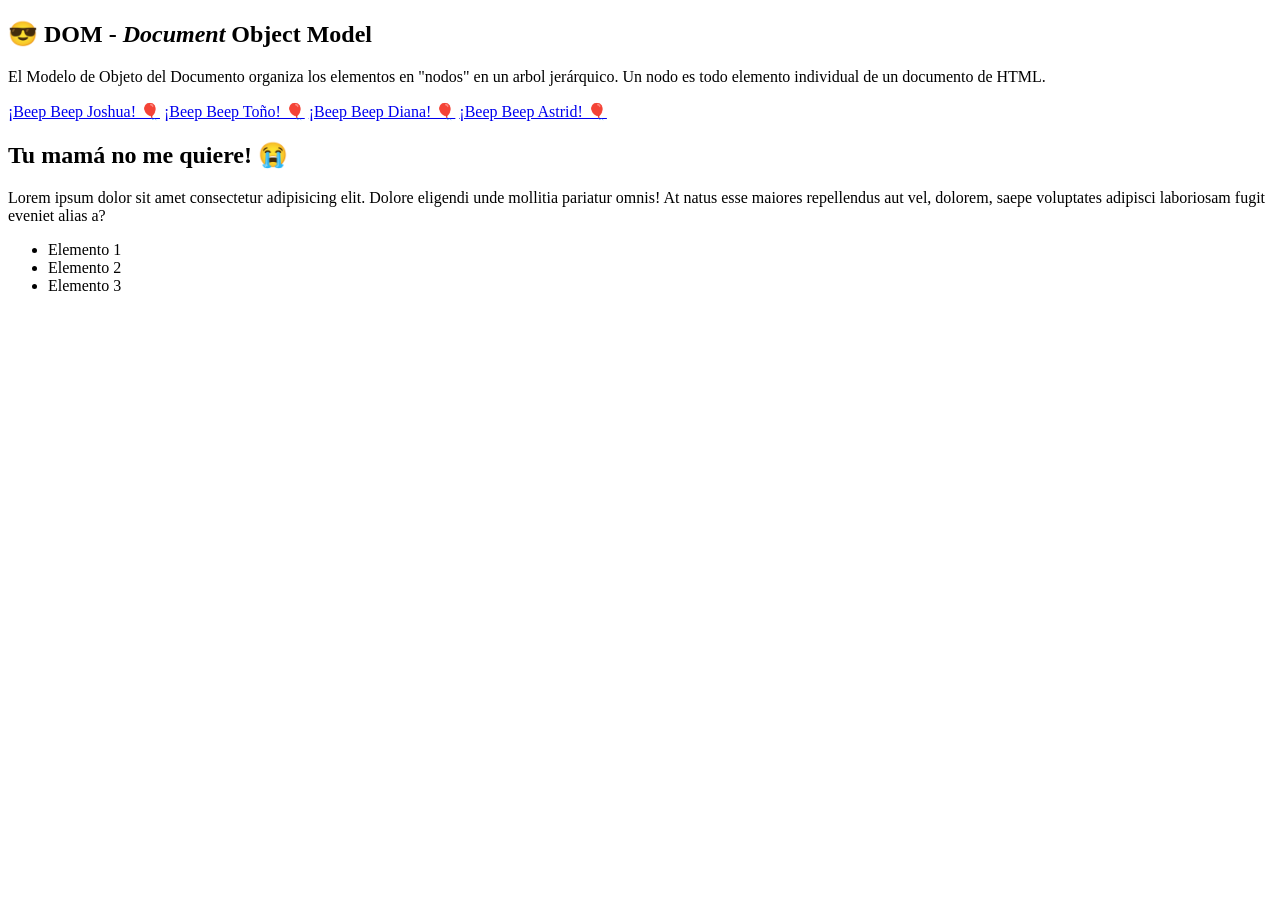
<file: 01-DOM/index.html>
<!DOCTYPE html>
<html lang="en">
<head>
  <meta charset="UTF-8">
  <meta name="viewport" content="width=device-width, initial-scale=1.0">
  <title>😎 DOM - Document Object Model</title>
  <script src="./script.js" defer></script>
</head>
<body>
  
  <main id="principal">
    <section>
      <h1 id="titulo">😎 DOM - <i>Document</i> Object Model</h1>
      <p>El Modelo de Objeto del Documento organiza los elementos en "nodos" en un arbol jerárquico. Un nodo es todo elemento individual de un documento de HTML.</p>
      <a href="#" class="enlace">¡Beep Beep Joshua! 🎈</a>
      <a href="#" class="enlace">¡Beep Beep Toño! 🎈</a>
      <a href="#" class="enlace">¡Beep Beep Diana! 🎈</a>
      <a href="#" class="enlace">¡Beep Beep Astrid! 🎈</a>
    </section>
    <section>
      <h2 class="puchunguis">Tu mamá no me quiere! 😭</h2>
      <p>Lorem ipsum dolor sit amet consectetur adipisicing elit. Dolore eligendi unde mollitia pariatur omnis! At natus esse maiores repellendus aut vel, dolorem, saepe voluptates adipisci laboriosam fugit eveniet alias a?</p>
      <ul>
        <li class="bala">Elemento 1</li>
        <li class="bala">Elemento 2</li>
        <li class="bala">Elemento 3</li>
      </ul>
    </section>
  </main>

</body>
</html>
</file>
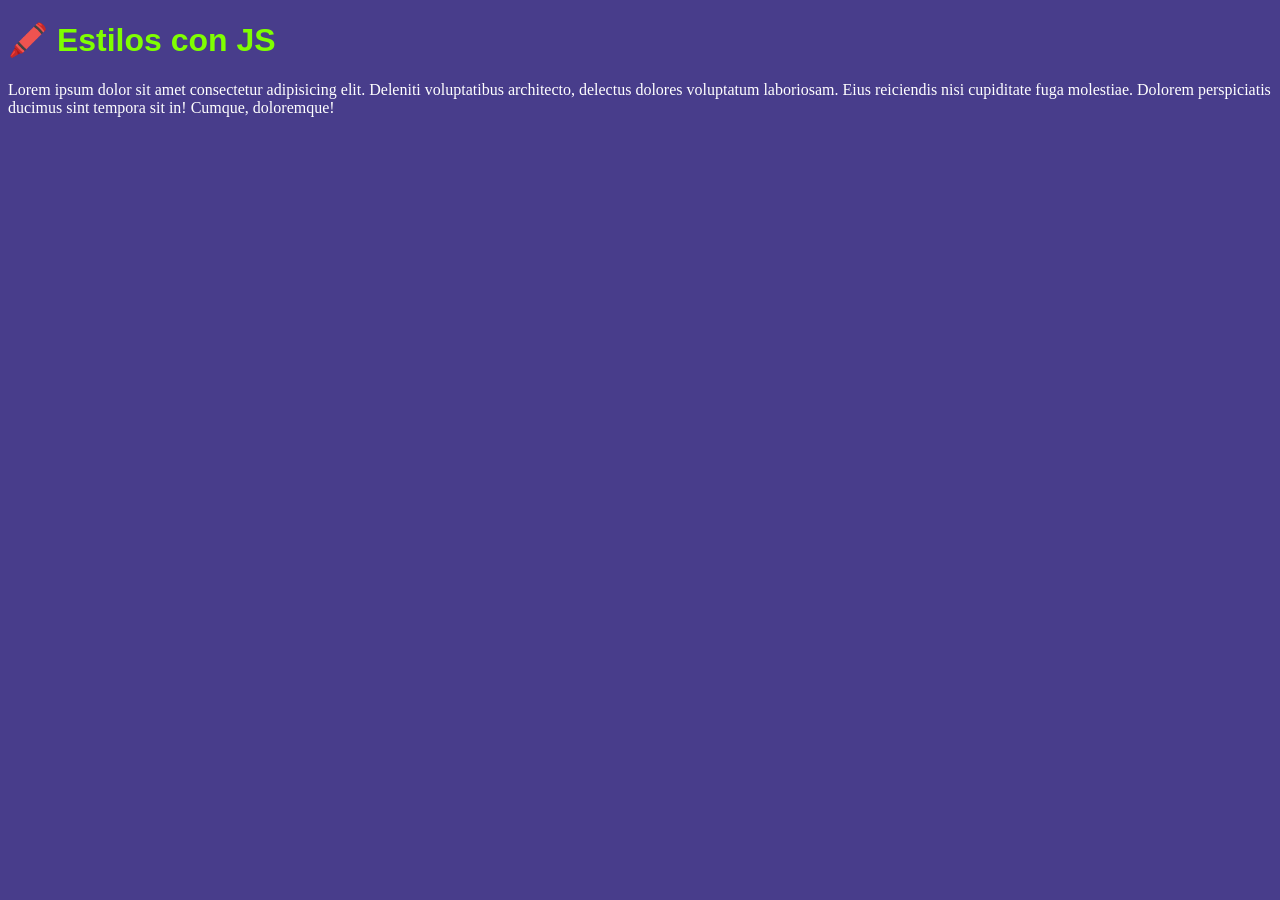
<file: 02-Estilos/index.html>
<!DOCTYPE html>
<html lang="es">
<head>
  <meta charset="UTF-8">
  <meta name="viewport" content="width=device-width, initial-scale=1.0">
  <title>🖍️ Estilos con JS</title>
  <link rel="stylesheet" href="style.css">
  <script src="./script.js" defer></script>
</head>
<body>
  <h1 class="titulo" style="color:red;">🖍️ Estilos con JS</h1>
  <p>Lorem ipsum dolor sit amet consectetur adipisicing elit. Deleniti voluptatibus architecto, delectus dolores voluptatum laboriosam. Eius reiciendis nisi cupiditate fuga molestiae. Dolorem perspiciatis ducimus sint tempora sit in! Cumque, doloremque!</p>
</body>
</html>
</file>
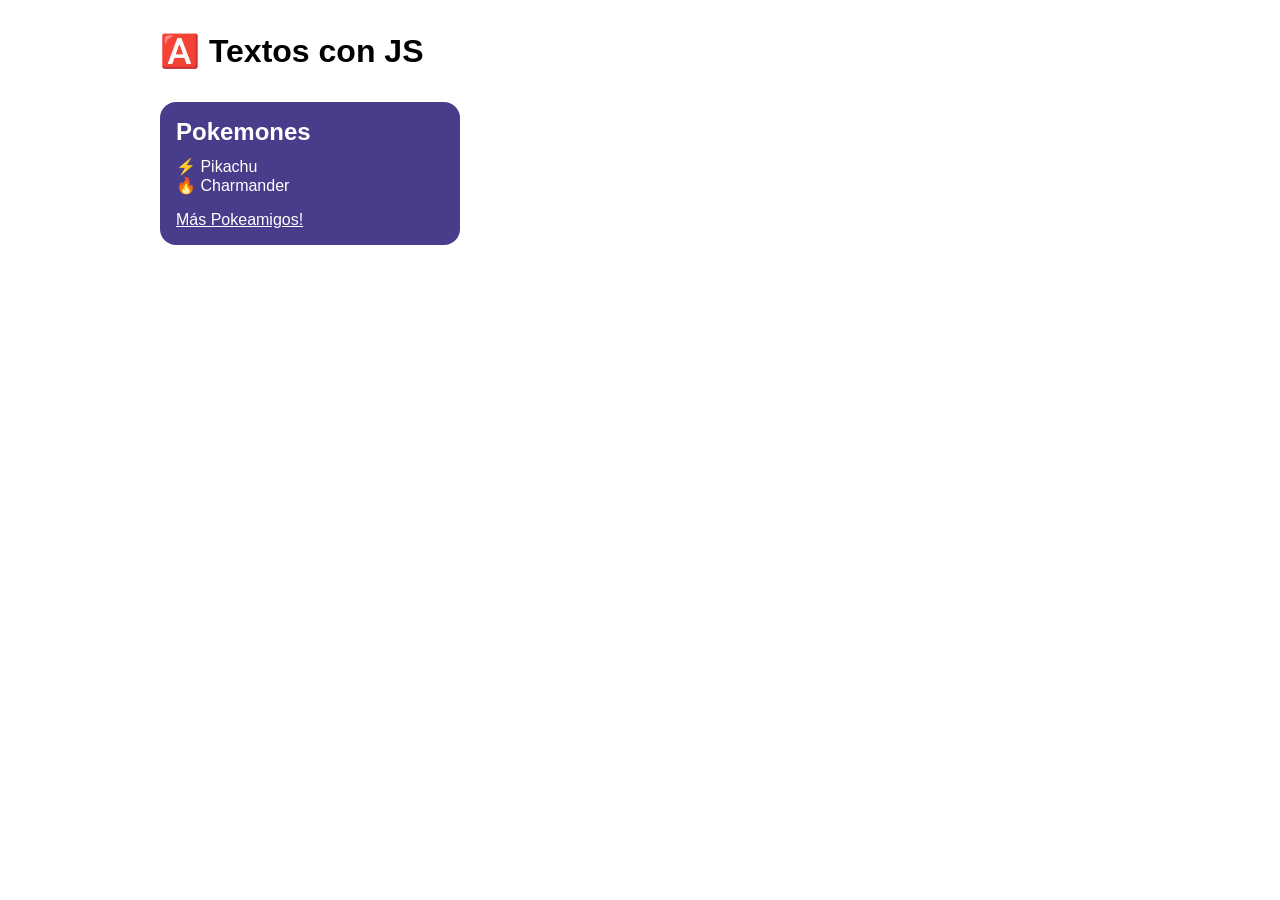
<file: 03-Texto/index.html>
<!DOCTYPE html>
<html lang="en">
<head>
  <meta charset="UTF-8">
  <meta name="viewport" content="width=device-width, initial-scale=1.0">
  <title>🅰️ Textos con JS</title>
  <link rel="stylesheet" href="style.css">
  <script src="script.js" defer></script>
</head>
<body>
  <h1>🅰️ Textos con JS</h1>

  <section id="pokemones">
    <h2>Pokemones</h2>
    <ul>
      <li>⚡️ Pikachu</li>
      <li class="oculto">💦 Squartle</li>
      <li>🔥 Charmander</li>
    </ul>
    <a href="#">Más Pokeamigos!</a>
  </section>

</body>
</html>
</file>
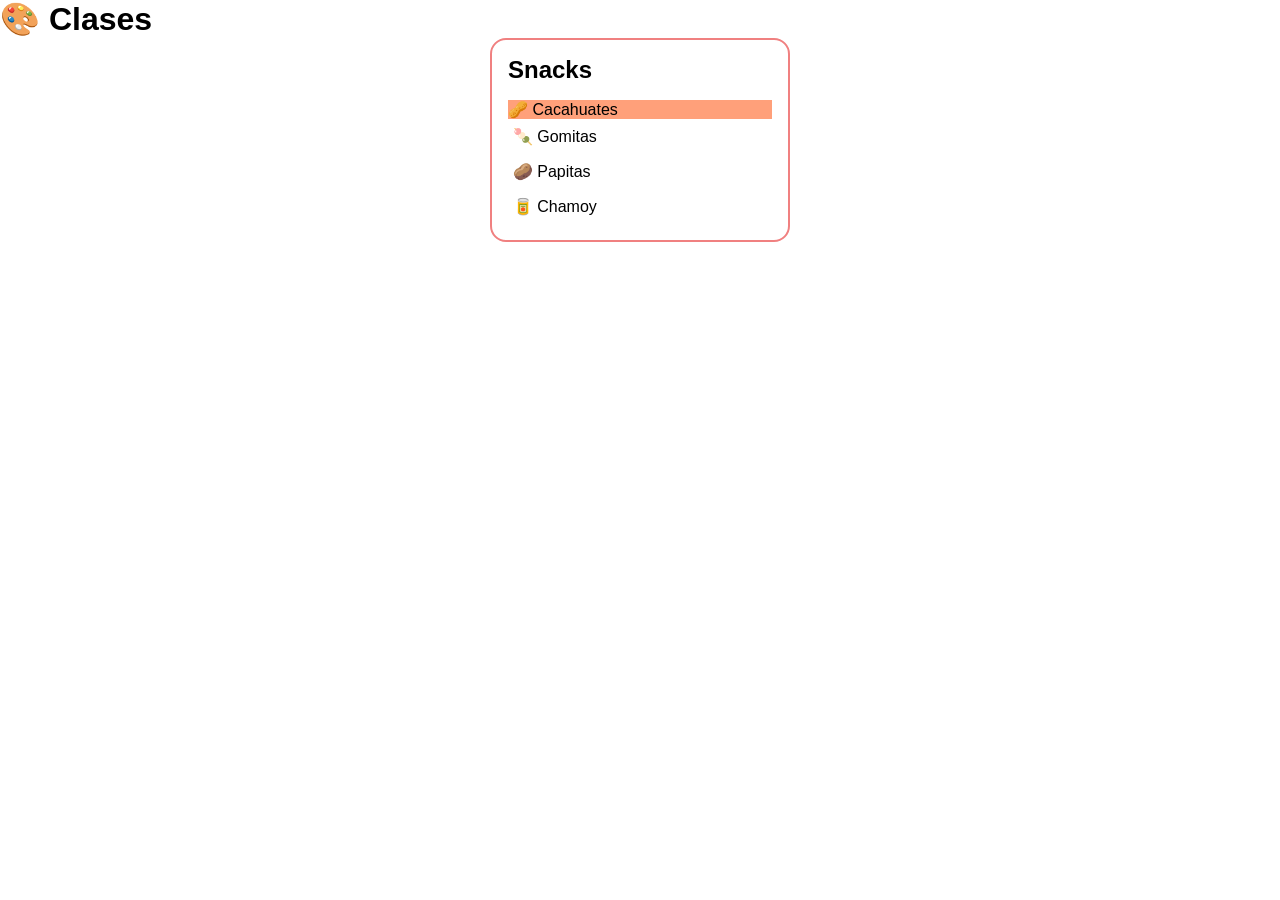
<file: 04-Clases/index.html>
<!DOCTYPE html>
<html lang="en">
<head>
  <meta charset="UTF-8">
  <meta name="viewport" content="width=device-width, initial-scale=1.0">
  <title>🎨 Clases</title>
  <link rel="stylesheet" href="style.css">
  <script src="script.js" defer></script>
</head>
<body>
  <h1>🎨 Clases</h1>

  <div class="ingredientes">
    <h2 class="subtitulo">Snacks</h2>
    <ul class="lista">
      <li class="botana semilla">🥜 Cacahuates</li>
      <li class="botana">🍡 Gomitas</li>
      <li class="botana">🥔 Papitas</li>
      <li class="botana">🥫 Chamoy</li>
    </ul>
  </div>
</body>
</html>
</file>
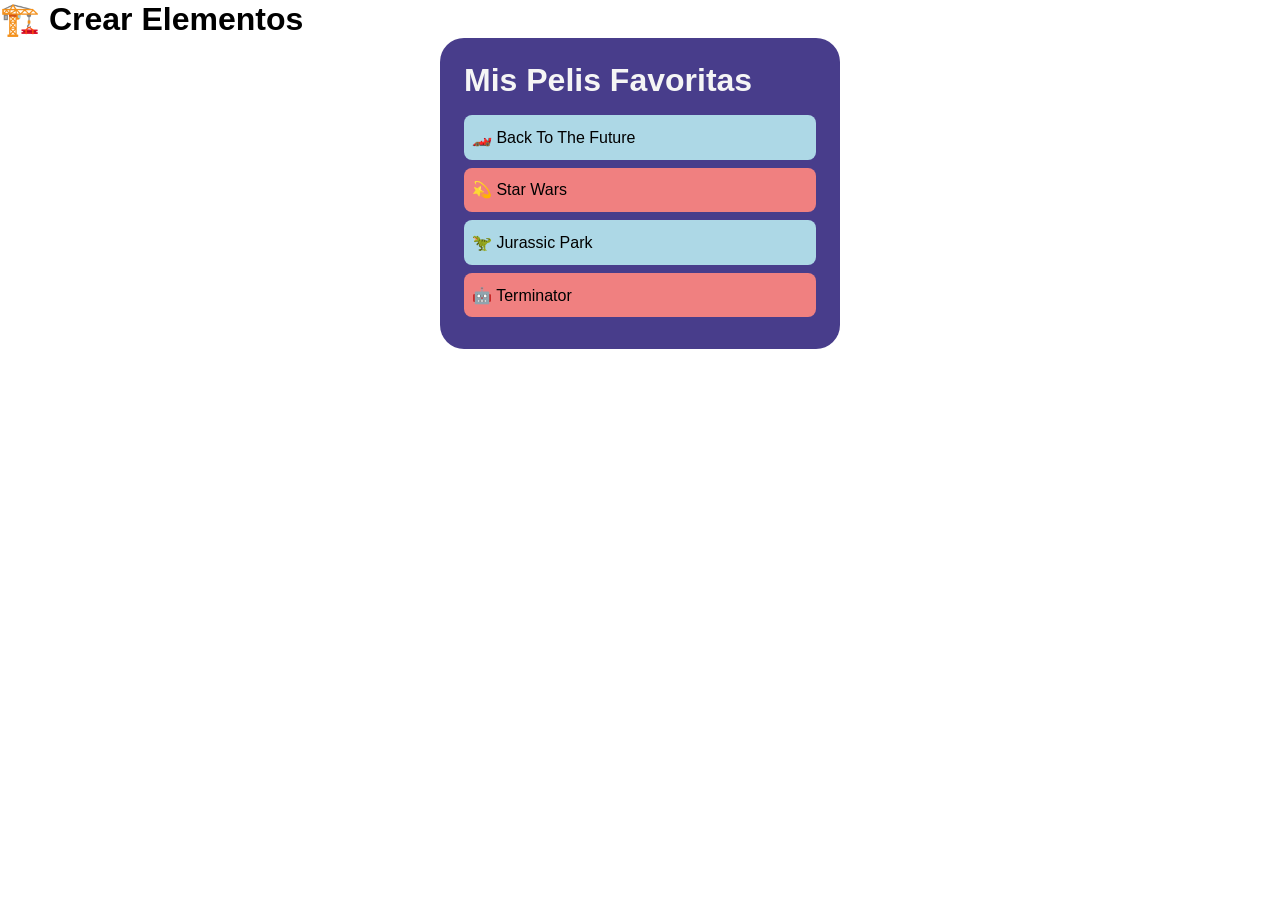
<file: 05-Crear-Elementos/index.html>
<!DOCTYPE html>
<html lang="en">
<head>
  <meta charset="UTF-8">
  <meta name="viewport" content="width=device-width, initial-scale=1.0">
  <title>🏗️ Crear Elementos</title>
  <link rel="stylesheet" href="style.css">
  <script src="script.js" defer></script>
</head>
<body>
  <h1>🏗️ Crear Elementos</h1>

  <div class="contenedor">
    <h2 class="subtitulo">Mis Pelis Favoritas</h2>

    <ul class="peliculas" id="peliculas">
      <li class="pelicula fondo-uno">🏎️ Back To The Future</li>
      <li class="pelicula fondo-dos">💫 Star Wars</li>
      <li class="pelicula fondo-uno">🦖 Jurassic Park</li>
    </ul>

  </div>

</body>
</html>
</file>
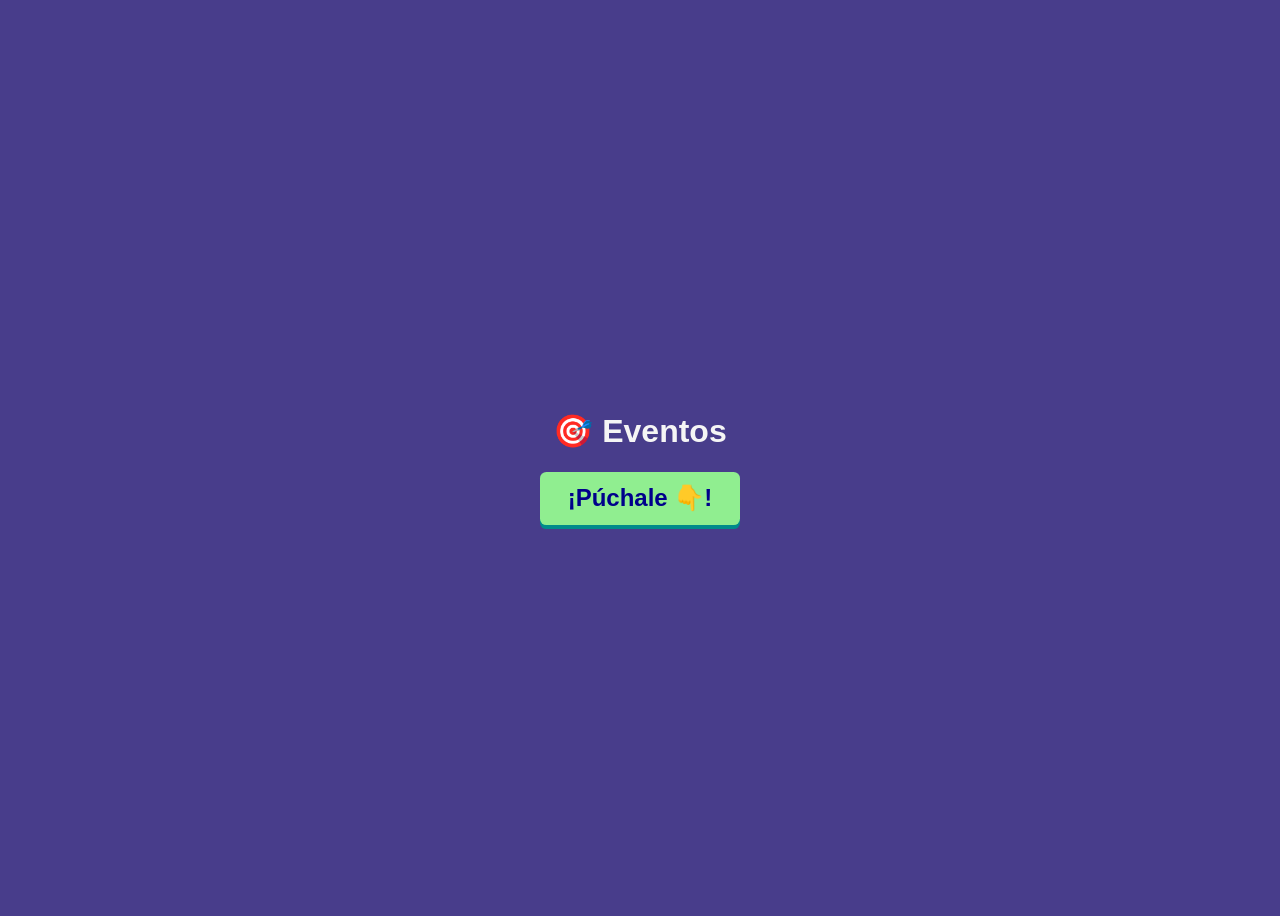
<file: 06-Eventos/index.html>
<!DOCTYPE html>
<html lang="en">
<head>
  <meta charset="UTF-8">
  <meta name="viewport" content="width=device-width, initial-scale=1.0">
  <title>🎯 Eventos</title>
  <link rel="stylesheet" href="style.css">
  <script src="script.js" defer></script>
</head>
<body>
  
  <h1>🎯 Eventos</h1>

  <button id="botoncito">¡Púchale 👇!</button>

</body>
</html>
</file>
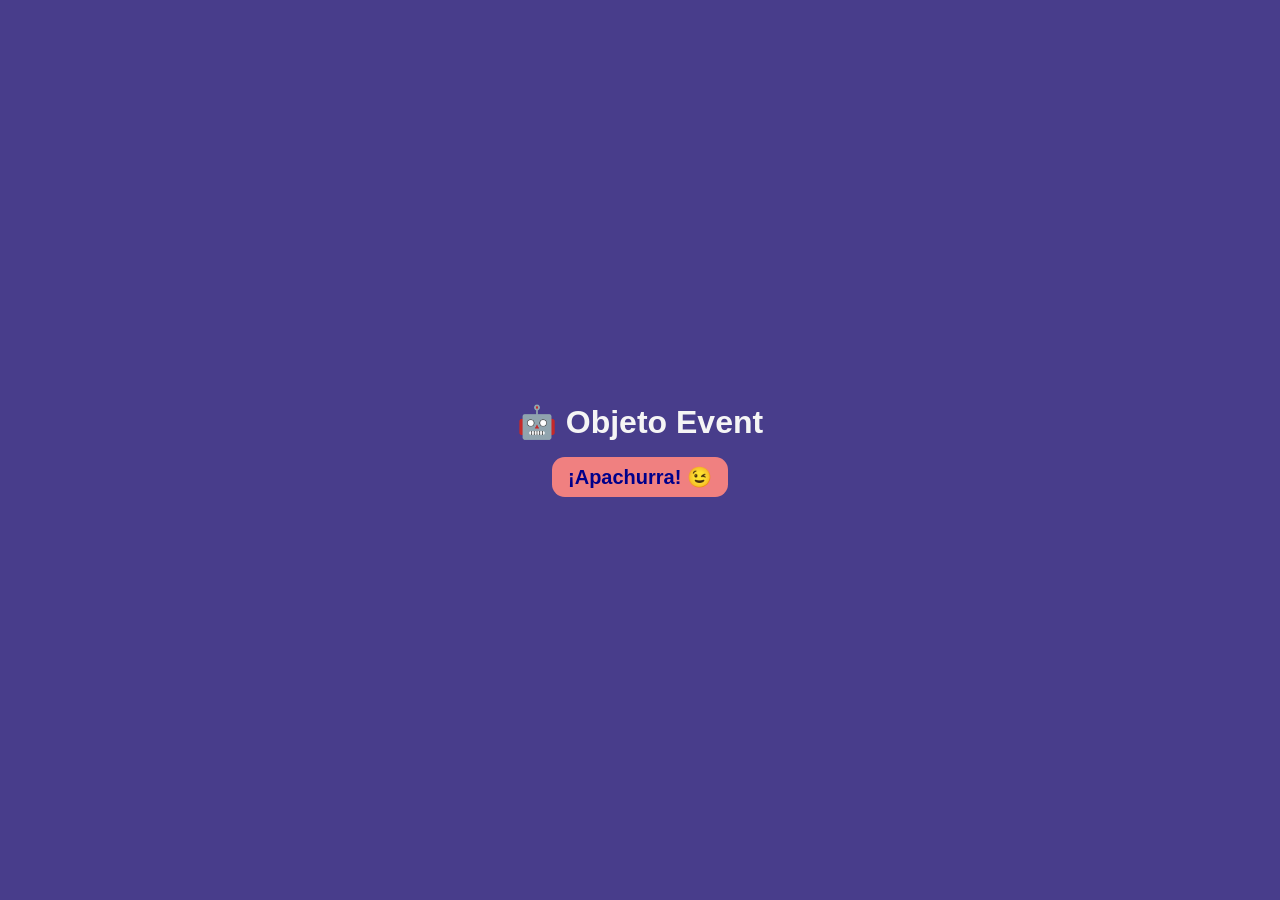
<file: 07-Objeto-Event/index.html>
<!DOCTYPE html>
<html lang="en">
<head>
  <meta charset="UTF-8">
  <meta name="viewport" content="width=device-width, initial-scale=1.0">
  <title>🤖 Objeto Event</title>
  <link rel="stylesheet" href="style.css">
  <script src="script.js" defer></script>
</head>
<body>
  <h1>🤖 Objeto Event</h1>

  <button id="apachurra" class="apachurra">¡Apachurra! 😉</button>

  <!-- 
    button#apachurra.apachurra{¡Apachurra!😉} 
  -->
</body>
</html>
</file>
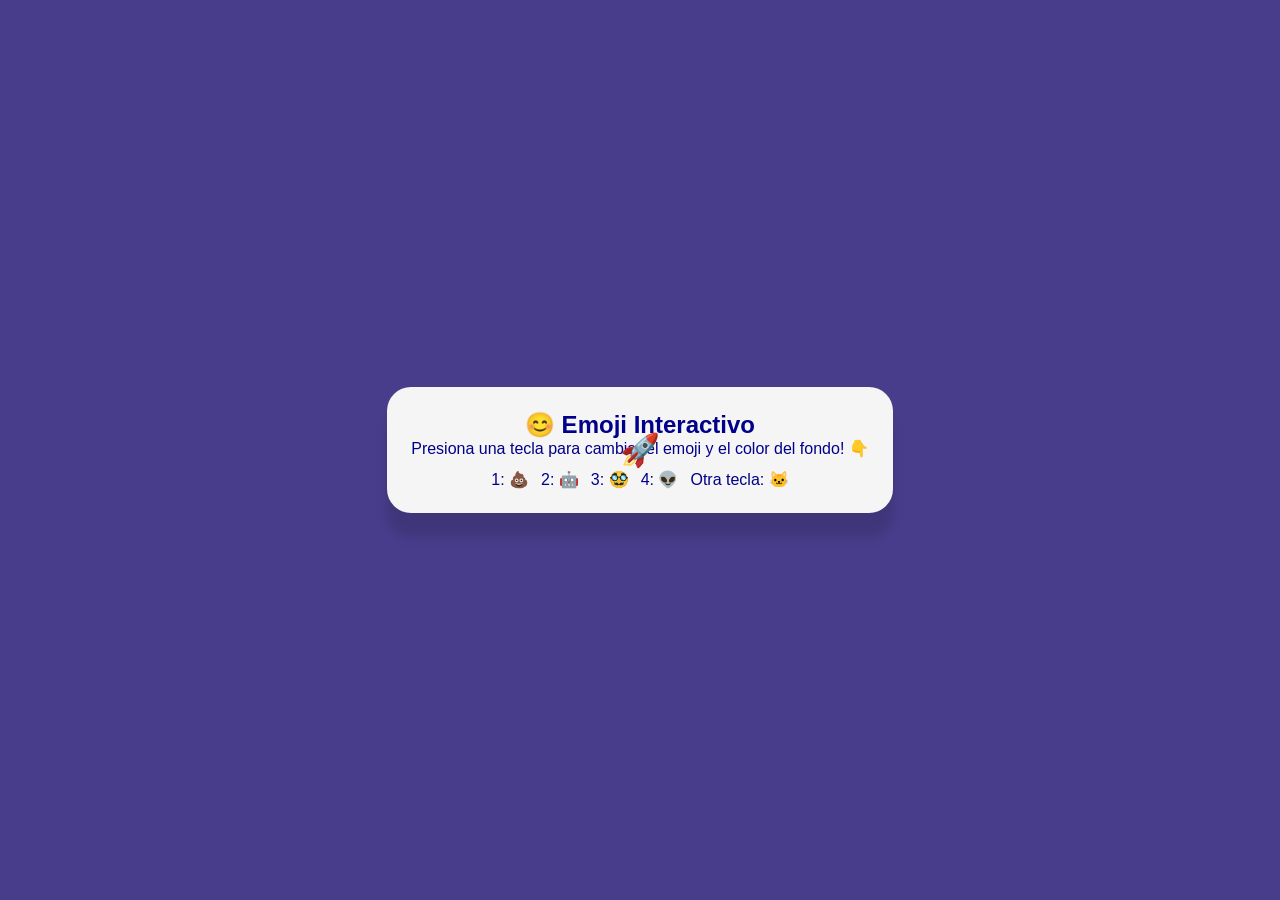
<file: 08-Ejercicio-Eventos/index.html>
<!DOCTYPE html>
<html lang="en">
<head>
  <meta charset="UTF-8">
  <meta name="viewport" content="width=device-width, initial-scale=1.0">
  <title>😊 Emoji Interactivo</title>
  <link rel="stylesheet" href="style.css">
  <script src="script.js" defer></script>
</head>
<body>
  <section class="instrucciones">
    <h1>😊 Emoji Interactivo</h1>
    <p>Presiona una tecla para cambiar el emoji y el color del fondo! 👇</p>
    <ul>
      <li>1: 💩</li>
      <li>2: 🤖</li>
      <li>3: 🥸</li>
      <li>4: 👽</li>
      <li>Otra tecla: 🐱</li>
    </ul>
  </section>

  <div class="cursor">🚀</div>
</body>
</html>
</file>
<file: 02-Estilos/style.css>
body {
  background-color: darkslateblue;
  color: white;
}

.titulo {
  color: chartreuse;
  font-family: sans-serif; 
}
</file>
<file: 03-Texto/style.css>
* {
  margin: 0;
  padding: 0;
  box-sizing: border-box;
}

body {
  font-family: sans-serif;
  max-width: 960px;
  margin: 0 auto;
}

ul {
  list-style: none;
}

h1 {
  margin: 2rem 0;
}

a {
  color: white;
}

#pokemones {
  color: white;
  max-width: 300px;
  background-color: darkslateblue;
  padding: 1rem;
  border-radius: 1rem;
}

#pokemones h2 {
  margin-bottom: .7rem;
}

#pokemones ul {
  margin-bottom: 1rem;
}

#pokemones ~ li {
  margin-bottom: .5rem;
}

.oculto {
  display: none;
}
</file>
<file: 04-Clases/style.css>
* {
  margin:0;
  padding: 0;
  box-sizing: border-box;
}

body {
  font-family: sans-serif;
}

.ingredientes {
  width: 300px;
  margin: 0 auto;
  border: 2px solid lightcoral;
  padding: 1rem;
  border-radius: 1rem;
  overflow: hidden;
}

.subtitulo {
  margin-bottom: 1rem;
}

.lista {
  list-style: none;
}

.botana {
  padding: .5rem .3rem;
}

.semilla {
  background-color: lightsalmon;
}

.picante {
  background-color: red;
}
</file>
<file: 05-Crear-Elementos/style.css>
* {
  padding: 0;
  margin: 0;
  box-sizing: border-box;
}

body {
  font-family: sans-serif;
}

.contenedor {
  background-color: darkslateblue;
  padding: 24px;
  max-width: 400px;
  border-radius: 24px;
  margin: 0 auto;
}

.subtitulo {
  font-size: 2rem;
  margin-bottom: 1rem;
  color: whitesmoke;
}

.peliculas {
  list-style: none;
}

.pelicula {
  padding: .8rem .5rem;
  margin-bottom: .5rem;
  border-radius: .5rem;
  cursor: pointer;
}

.fondo-uno {
  background-color: lightblue;
}

.fondo-dos {
  background-color: lightcoral;
}

.fondo-uno:hover,
.fondo-dos:hover {
  background-color: rgb(43,34,43);
  color: whitesmoke;
}
</file>
<file: 06-Eventos/style.css>
body {
  height: 100vh;
  font-family: sans-serif;
  color: whitesmoke;
  background-color: darkslateblue;
  display: flex;
  flex-direction: column;
  justify-content: center;
  align-items: center;
}

button {
  width: 200px;
  padding: .8rem .5rem;
  font-size: 1.5rem;
  font-weight: 600;
  border: none;
  border-radius: .4rem;
  background-color: lightgreen;
  color: darkblue;
  box-shadow: 0 4px 0 0 darkcyan;
  cursor: pointer;
  transition: all .300s ease;
}

button:hover {
  background-color: black;
  color: whitesmoke;
  box-shadow: 0 0 0 0;
}
</file>
<file: 07-Objeto-Event/style.css>
* {
 margin: 0;
 padding: 0;
 box-sizing: border-box; 
}

html {
  font-family: "Poppins", sans-serif;
}

body {
  height: 100vh;
  color: whitesmoke;
  background-color: darkslateblue;
  display: flex;
  flex-direction: column;
  justify-content: center;
  align-items: center;
  gap: 1rem; 
}

.apachurra {
  padding: .5rem 1rem;
  border-radius: .8rem;
  border: none;
  font-size: 1.25rem;
  font-weight: 600;
  color: darkblue;
  background-color: lightcoral;
  cursor: pointer;
  scale: 1;
  transition: all .3s ease;
}

.apachurra:hover {
  background-color: black;
  color: whitesmoke;
  scale: 1.1;
}

.apachurra:active {
  scale: .9;
}
</file>
<file: 08-Ejercicio-Eventos/style.css>
* {
  margin: 0;
  padding: 0;
  box-sizing: border-box;
}

body {
  height: 100vh;
  font-family: "Poppins", sans-serif;
  background-color: #483d8b;

  display: flex;
  flex-direction: column;
  justify-content: center;
  align-items: center;
  padding: 24px;

  cursor: none;

}

ul {
  list-style: none;
}

.instrucciones {
  background-color: whitesmoke;
  color: darkblue;
  padding: 24px;
  border-radius: 24px;
  text-align: center;
  box-shadow: 0 24px 12px rgba(0, 0, 0, 0.125);
}

.instrucciones p {
  margin-bottom: 12px;
}

.instrucciones ul {
  display: flex;
  justify-content: center;
  gap: 12px;
}

.cursor {
  position: absolute;
  font-size: 32px;
}
</file>
